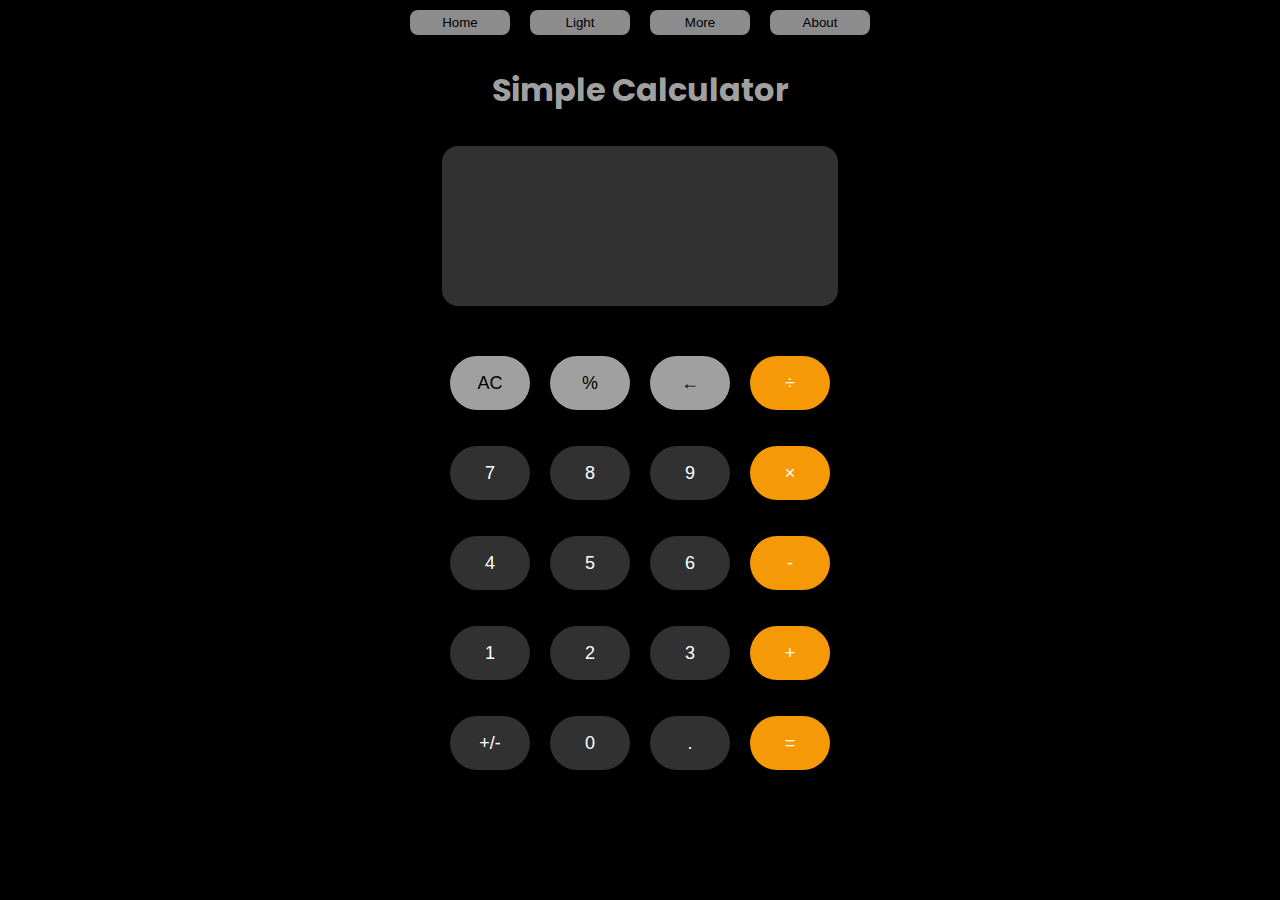
<file: index.html>
<!DOCTYPE html>
<html>
<head>
	<meta charset="utf-8">
	<meta name="viewport" content="width=device-width, initial-scale=1">
	<link rel="stylesheet" type="text/css" href="style.css">
	<link rel="preconnect" href="https://fonts.googleapis.com">
<link rel="preconnect" href="https://fonts.gstatic.com" crossorigin>
<link href="https://fonts.googleapis.com/css2?family=Poppins&display=swap" rel="stylesheet">
	<title>Calculator</title>
	<script src="script_calculator.js"></script>
</head>
<body>

	<div class="nav-bar">
		<button class="nav-bar-item navButton">Home</button>
		<button class="nav-bar-item navButton" id="theme" onclick="themeButton()">Light</button>
		<button class="nav-bar-item navButton">More</button>
		<button class="nav-bar-item navButton">About</button>
	</div>

	<!-- <div class="content"> -->

		<h1 class="heading" id="heading">Simple Calculator</h1>

		<div class="display" id="display"></div>

		<div class="buttons">

			<div class="button-row">
				<button class="button topButton" onclick="allClearButton()" style="background-color: #a0a0a0; color: black;">AC</button>
				<button class="button topButton" onclick="percentButton()" style="background-color: #a0a0a0; color: black;">%</button>
				<button class="button topButton" onclick="deleteButton()" style="background-color: #a0a0a0; color: black;">&larr;</button>
				<button class="button special" onclick="divideButton()" style="background-color: rgb(246, 153, 6)">÷</button>
			</div>

			<div class="button-row">
				<button class="button" id="button" onclick="myFunction(7)">7</button>
				<button class="button"  onclick="myFunction(8)">8</button>
				<button class="button" onclick="myFunction(9)">9</button>
				<button class="button special" onclick="multiplyButton()" style="background-color: rgb(246, 153, 6)">×</button>
			</div>

			<div class="button-row">
				<button class="button" onclick="myFunction(4)">4</button>
				<button class="button" onclick="myFunction(5)">5</button>
				<button class="button" onclick="myFunction(6)">6</button>
				<button class="button special" onclick="subtractButton()" style="background-color: rgb(246, 153, 6)">-</button>
			</div>

			<div class="button-row">
				<button class="button" onclick="myFunction(1)">1</button>
				<button class="button" onclick="myFunction(2)">2</button>
				<button class="button" onclick="myFunction(3)">3</button>
				<button class="button special" onclick="addButton()" style="background-color: rgb(246, 153, 6)">+</button>
			</div>

			<div class="button-row">
				<button class="button" onclick="conjugateButton()">+/-</button>
				<button class="button" onclick="myFunction(0)">0</button>
				<button class="button" onclick="dotButton()">.</button>
				<button class="button special" onclick="equalButton()" style="background-color: rgb(246, 153, 6)">=</button>
			</div>

		</div>
	<!-- </div> -->
	<script src="script_calculator.js"></script>
</body>
</html>
</file>
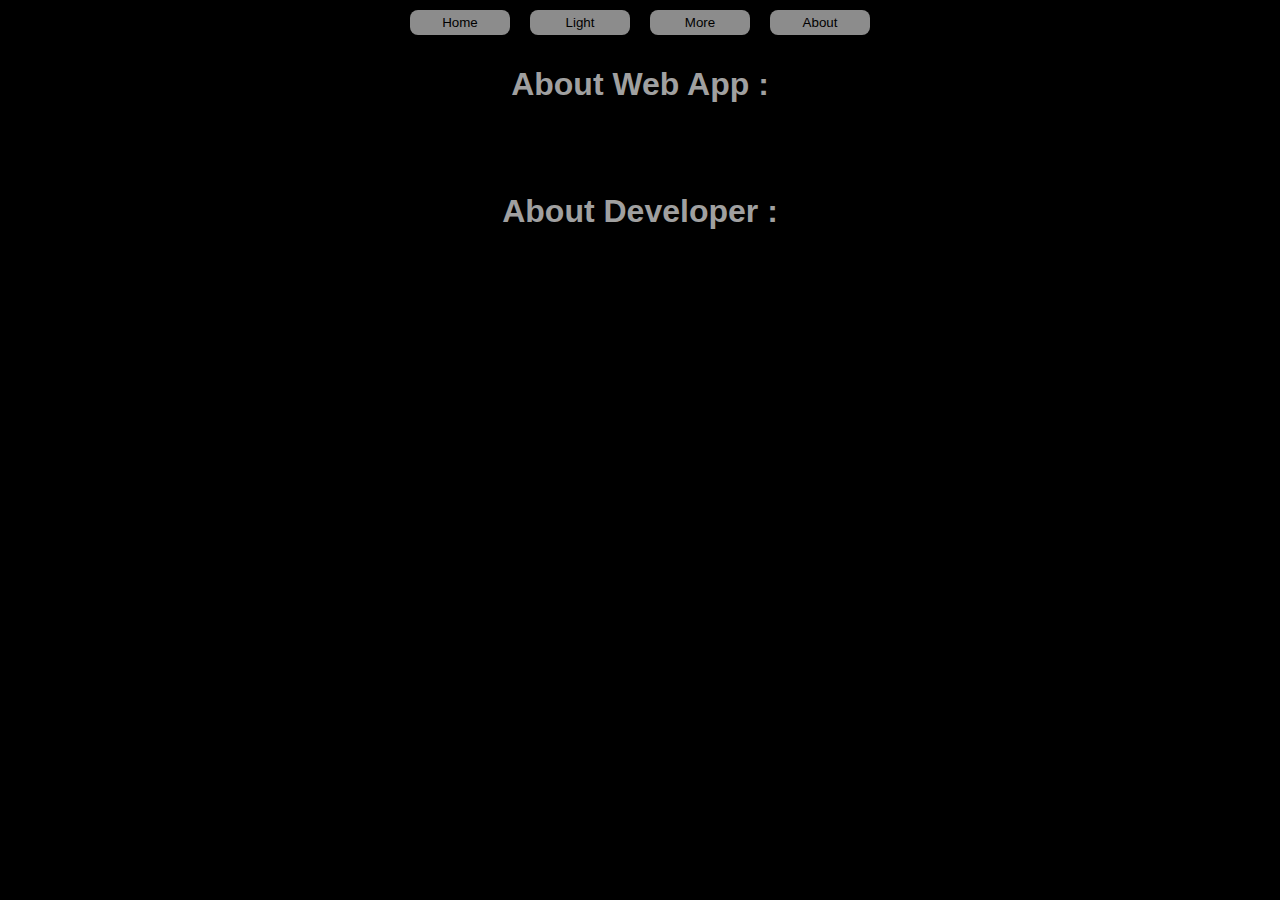
<file: about.html>
<!DOCTYPE html>
<html lang="en">
<head>
    <meta charset="UTF-8">
    <meta http-equiv="X-UA-Compatible" content="IE=edge">
    <meta name="viewport" content="width=device-width, initial-scale=1.0">
    <link rel="stylesheet" type="text/css" href="style.css">
    <script src="script_calculator.js"></script>
    <title>About</title>
</head>
<body>
    <div class="nav-bar">
		<button class="nav-bar-item navButton" onclick="homeButton()">Home</button>
		<button class="nav-bar-item navButton" id="theme" onclick="themeButton()">Light</button>
		<button class="nav-bar-item navButton">More</button>
		<button class="nav-bar-item navButton">About</button>
	</div>

    <h1 class="heading" id="aboutHeading">About Web App :</h1>

    <p class="aboutPara">
        This is a simple Calculator Web App created using HTML, CSS and Javascript. The dark
        mode is inspired by iOS Calculator App and the Light mode is inspired by Google's android Calculator app. 
    </p>
    
    <h1  class="heading" id="aboutDev">About Developer : </h1>

    <p class="aboutPara">
        This Website was created by Krishan Kant, an undergraduate student (2021-2025) of IIT Ropar (Punjab, India). It was created 
        in August 2022 as the first project after completing HTML, CSS and Javascript. 
    </p>

</body>
</html>
</file>
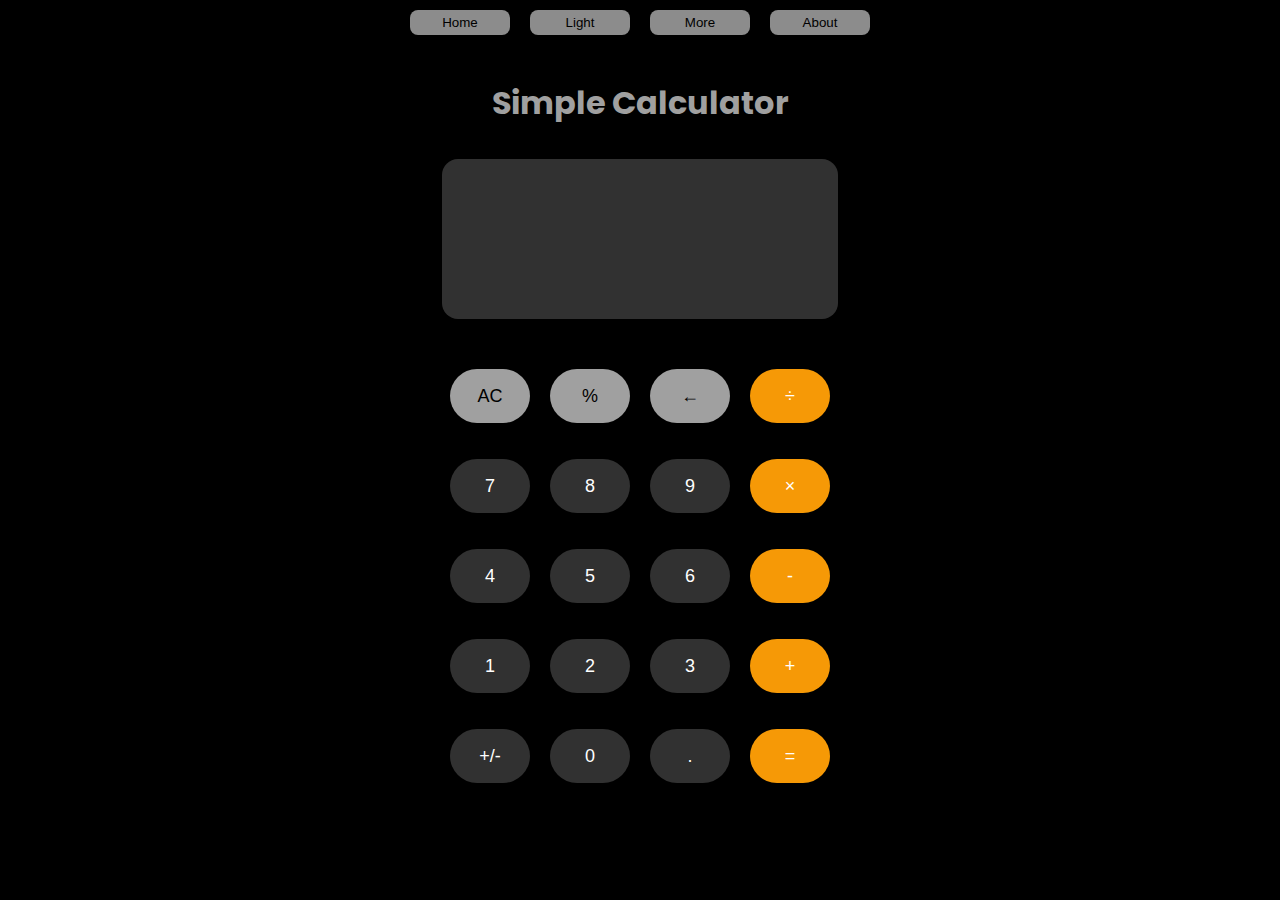
<file: calculator.html>
<!DOCTYPE html>
<html>
<head>
	<meta charset="utf-8">
	<meta name="viewport" content="width=device-width, initial-scale=1">
	<link rel="stylesheet" type="text/css" href="style.css">
	<link rel="preconnect" href="https://fonts.googleapis.com">
<link rel="preconnect" href="https://fonts.gstatic.com" crossorigin>
<link href="https://fonts.googleapis.com/css2?family=Poppins&display=swap" rel="stylesheet">
	<title>Calculator</title>
	<script src="script_calculator.js"></script>
</head>
<body>

	<div class="nav-bar">
		<button class="nav-bar-item navButton">Home</button>
		<button class="nav-bar-item navButton" id="theme" onclick="themeButton()">Light</button>
		<button class="nav-bar-item navButton">More</button>
		<button class="nav-bar-item navButton">About</button>
	</div>

	<div class="content">

		<h1 class="heading" id="heading">Simple Calculator</h1>

		<div class="display" id="display"></div>

		<div class="buttons">

			<div class="button-row">
				<button class="button topButton" onclick="allClearButton()" style="background-color: #a0a0a0; color: black;">AC</button>
				<button class="button topButton" onclick="percentButton()" style="background-color: #a0a0a0; color: black;">%</button>
				<button class="button topButton" onclick="deleteButton()" style="background-color: #a0a0a0; color: black;">&larr;</button>
				<button class="button special" onclick="divideButton()" style="background-color: rgb(246, 153, 6)">÷</button>
			</div>

			<div class="button-row">
				<button class="button" id="button" onclick="myFunction(7)">7</button>
				<button class="button"  onclick="myFunction(8)">8</button>
				<button class="button" onclick="myFunction(9)">9</button>
				<button class="button special" onclick="multiplyButton()" style="background-color: rgb(246, 153, 6)">×</button>
			</div>

			<div class="button-row">
				<button class="button" onclick="myFunction(4)">4</button>
				<button class="button" onclick="myFunction(5)">5</button>
				<button class="button" onclick="myFunction(6)">6</button>
				<button class="button special" onclick="subtractButton()" style="background-color: rgb(246, 153, 6)">-</button>
			</div>

			<div class="button-row">
				<button class="button" onclick="myFunction(1)">1</button>
				<button class="button" onclick="myFunction(2)">2</button>
				<button class="button" onclick="myFunction(3)">3</button>
				<button class="button special" onclick="addButton()" style="background-color: rgb(246, 153, 6)">+</button>
			</div>

			<div class="button-row">
				<button class="button" onclick="conjugateButton()">+/-</button>
				<button class="button" onclick="myFunction(0)">0</button>
				<button class="button" onclick="dotButton()">.</button>
				<button class="button special" onclick="equalButton()" style="background-color: rgb(246, 153, 6)">=</button>
			</div>

		</div>
	</div>
	<script src="script_calculator.js"></script>
</body>
</html>
</file>
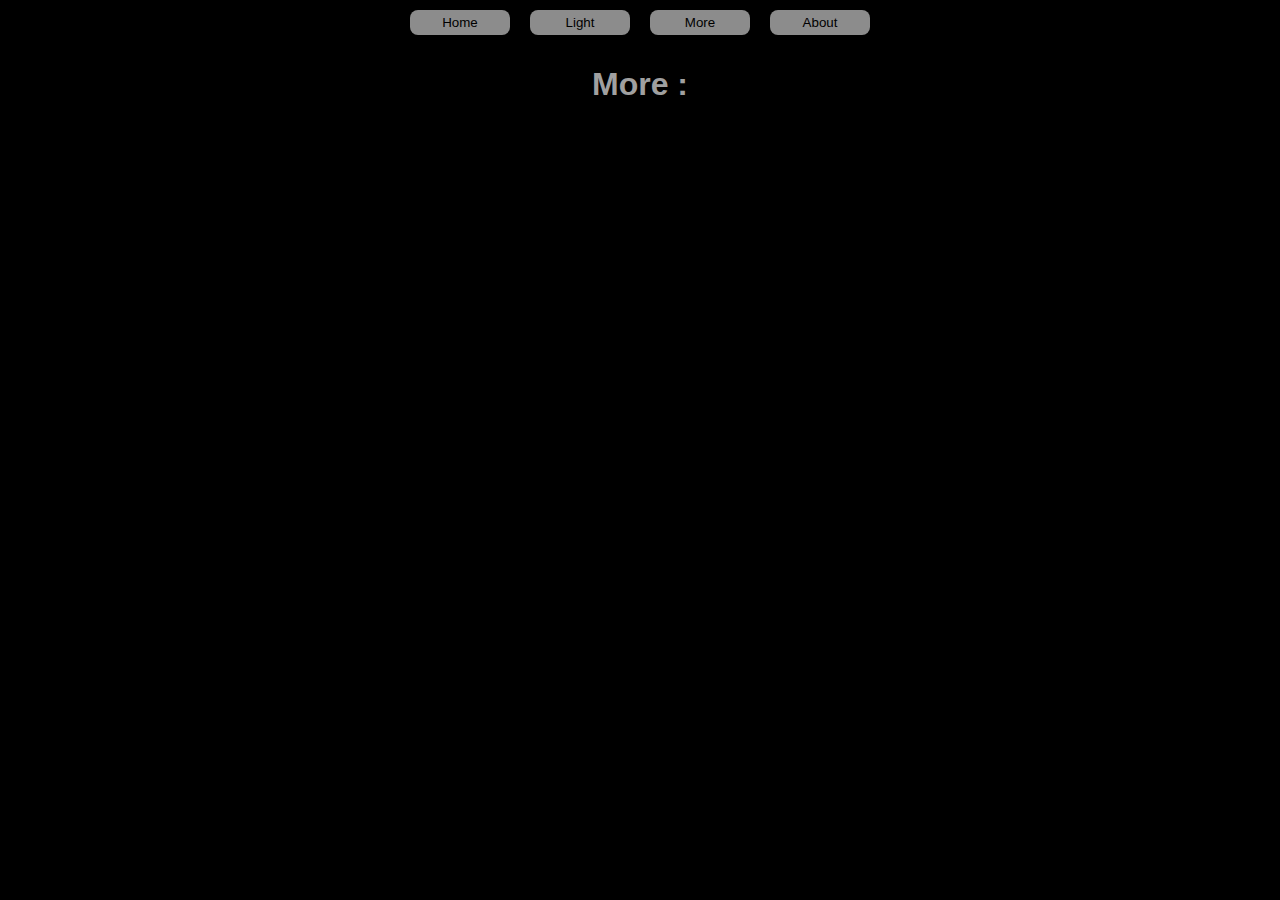
<file: more.html>
<!DOCTYPE html>
<html lang="en">
<head>
    <meta charset="UTF-8">
    <meta http-equiv="X-UA-Compatible" content="IE=edge">
    <meta name="viewport" content="width=device-width, initial-scale=1.0">
    <link rel="stylesheet" type="text/css" href="style.css">
    <script src="script_calculator.js"></script>
    <title>More</title>
</head>
<body>
    <div class="nav-bar">
		<button class="nav-bar-item navButton" onclick="homeButton()">Home</button>
		<button class="nav-bar-item navButton" id="theme" onclick="themeButton()">Light</button>
		<button class="nav-bar-item navButton" onclick="moreButton()">More</button>
		<button class="nav-bar-item navButton" onclick="aboutButton()">About</button>
	</div>

    <h1 class="heading">More :</h1>

    <p class="morePara">More things will be added soon ...</p>
    
</body>
</html>
</file>
<file: style.css>
body{
	background-color: black;
	font-family: 'Poppins', sans-serif;
	margin: 0px;
	padding: 0px;
	height: 80vh;
}

h1{
	color: white;
}

.nav-bar{
	display: flex;
	justify-content:center;
}

.nav-bar-item{
	width: 17%;
	max-width: 100px;
	margin: 10px;
	padding: 5px;
	border-radius: 8px;
	color: black;
	background-color: rgb(140, 140, 140);
	display: flex;
	justify-content: center;
	border-style: none;
}

.content{
	margin-top: 1%;
	display: flex;
	flex-direction: column;
	justify-content: space-around;
	margin-bottom: 0px;
}

.heading{
	text-align: center;
	margin-bottom: 1em;
	color: #a0a0a0;
	font-weight: 700;
}

.display{
	color: white;
	background-color: #313131;
	text-align: end;
	font-size: 200%;
	font-weight: 400;
	border-radius: 1rem;
	width: 90%;
	max-width: 380px;
	height: 9rem;
	margin: auto;
	padding: 0.5rem;
	word-wrap: break-word;
}

.buttons{
	margin-top:2rem;
	height: 50vh;
	display: flex;
	flex-direction: column;
	justify-content:space-evenly;
	align-items: center;
}

.button-row{
	width: 100%;
	height: 100%;
	display: flex;
	justify-content: center;
	align-items: center;
}

.button{
	color: white;
	background-color: #313131;
	border-style: none;
	border-radius: 5rem;
	font-size: large;
	margin: 10px;
	padding: 10px;
	width: 10vh;
	height: 6vh;
	max-width: 80px;
}
</file>
